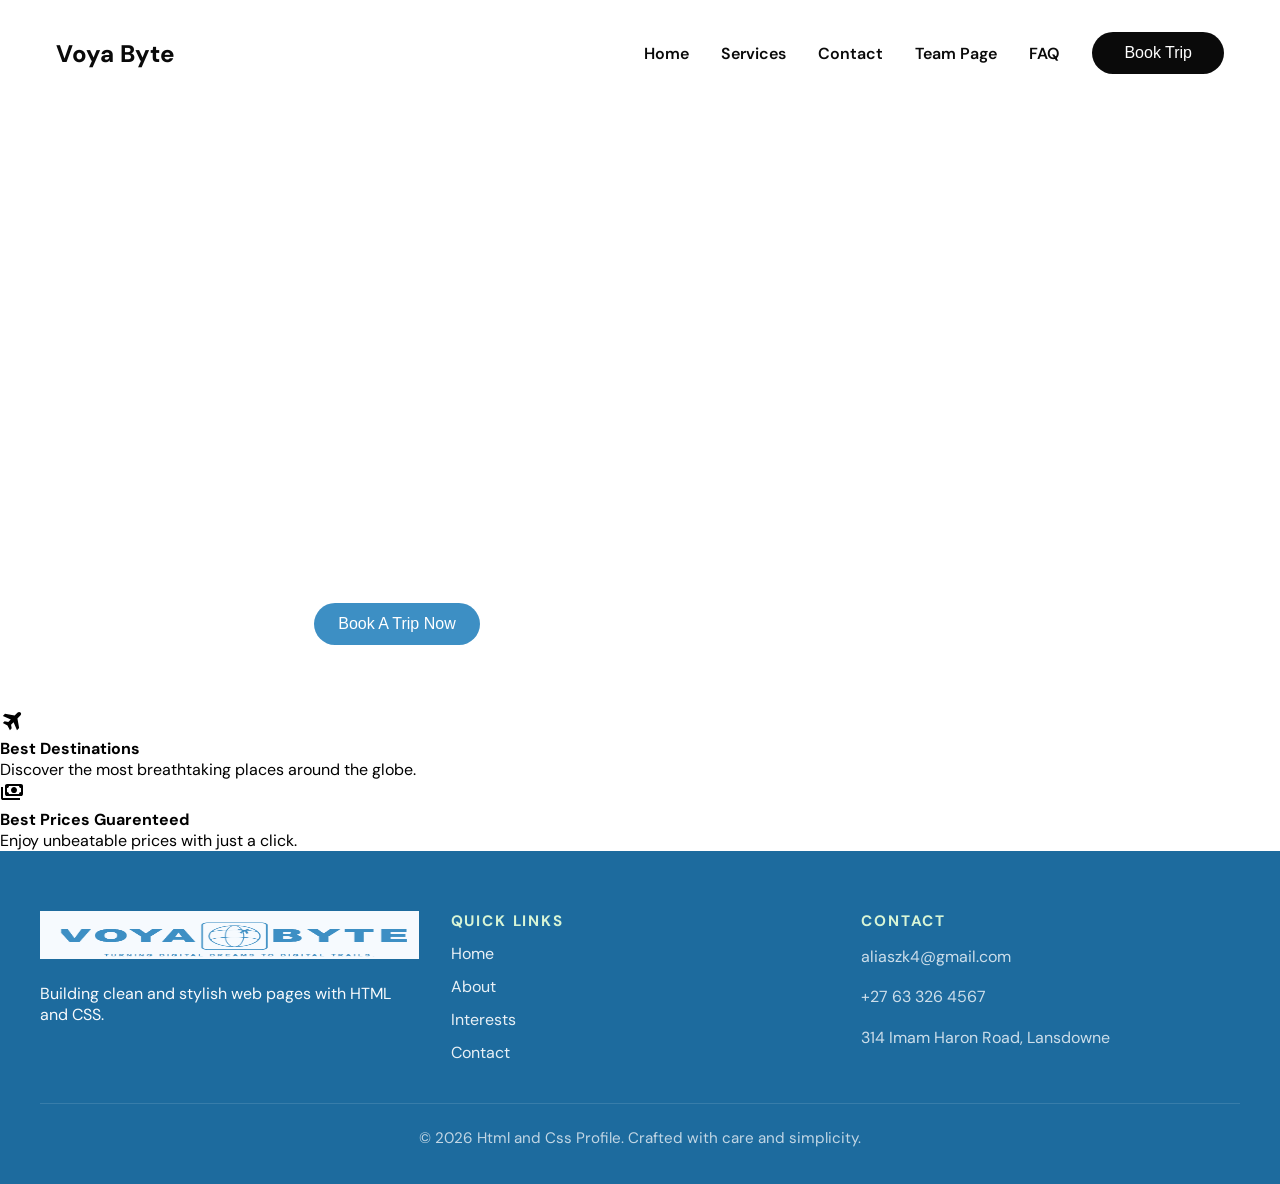
<file: Documents/example/home.html>
<!doctype html>
<html lang="en">
  <head>
    <meta charset="UTF-8" />
    <meta name="viewport" content="width=device-width, initial-scale=1.0" />
    <link
      rel="stylesheet"
      href="https://fonts.googleapis.com/css2?family=Material+Symbols+Outlined"
    />
    <link rel="stylesheet" href="style.css" />
    <title>Html, CSS and Javascript Project</title>
    <link
      rel="icon"
      type="image/png"
      sizes="512x512"
      href="/favicon-512x512.png"
    />
  </head>
  <body>
    <nav>
      <div class="nav_header">
        <div class="nav_logo">
          <a href="#" class="logo"> Voya Byte </a>
        </div>
        <div class="nav_menu_btn" id="menu-btn">
          <span class="material-symbols-outlined">menu</span>
        </div>
      </div>

      <ul class="nav_links" id="nav-links">
        <li><a href="#home">Home</a></li>
        <li><a href="#Services">Services</a></li>
        <li><a href="#Contact">Contact</a></li>
        <li><a href="#team_page">Team Page</a></li>
        <li><a href="#FAQ">FAQ</a></li>
        <li><a href="#">Book Trip</a></li>
      </ul>

      <div class="nav_btns">
        <button class="btn">Book Trip</button>
      </div>
    </nav>

    <!-- <header id="home">
      <div class="header-container">
        <div class="header-content">
          <p>Elevate Your Travel Journey</p>
          <h1>Experience The Magic of Flight</h1>
          <div class="header-btns">
            <button class="btn">Book A Trip Now</button>
          </div>
        </div>
      </div>
    </header> -->
    <!-- HERO SECTION -->
    <header id="home">
      <div class="hero-overlay"></div>

      <div class="header-container">
        <div class="header-content">
          <p class="hero-tagline">Elevate Your Travel Journey</p>

          <h1>
            Dream.<br />
            Explore.<br />
            Discover.
          </h1>

          <p class="hero-description">
            Discover breathtaking destinations, unforgettable adventures, and
            world-class travel experiences tailored just for you.
          </p>

          <div class="header-btns">
            <button class="btn">Book A Trip Now</button>
          </div>
        </div>
      </div>
    </header>
    <main>
      <section>
        <div class="feature-card">
          <svg
            xmlns="http://www.w3.org/2000/svg"
            height="24px"
            viewBox="0 -960 960 960"
            width="24px"
            fill="#000000"
          >
            <path
              d="m397-115-99-184-184-99 71-70 145 25 102-102-317-135 84-86 385 68 124-124q23-23 57-23t57 23q23 23 23 56.5T822-709L697-584l68 384-85 85-136-317-102 102 26 144-71 71Z"
            />
          </svg>
          <div>
            <h4>Best Destinations</h4>
            <p>Discover the most breathtaking places around the globe.</p>
            <p></p>
          </div>
        </div>

        <div class="feature-card">
          <div class="feature-card">
            <svg
              xmlns="http://www.w3.org/2000/svg"
              height="24px"
              viewBox="0 -960 960 960"
              width="24px"
              fill="#000000"
            >
              <path
                d="M560-440q-50 0-85-35t-35-85q0-50 35-85t85-35q50 0 85 35t35 85q0 50-35 85t-85 35ZM280-320q-33 0-56.5-23.5T200-400v-320q0-33 23.5-56.5T280-800h560q33 0 56.5 23.5T920-720v320q0 33-23.5 56.5T840-320H280Zm80-80h400q0-33 23.5-56.5T840-480v-160q-33 0-56.5-23.5T760-720H360q0 33-23.5 56.5T280-640v160q33 0 56.5 23.5T360-400Zm440 240H120q-33 0-56.5-23.5T40-240v-440h80v440h680v80ZM280-400v-320 320Z"
              />
            </svg>
            <div>
              <h4>Best Prices Guarenteed</h4>
              <p>Enjoy unbeatable prices with just a click.</p>
              <p></p>
            </div>
          </div>
        </div>
      </section>
    </main>

    <footer class="site-footer">
      <div class="footer-grid">
        <div class="footer-brand">
          <img
            class="footer-logo"
            src="Screenshot 2026-06-10 152732 - Copy.png"
            alt="Logo"
          />
          <p>Building clean and stylish web pages with HTML and CSS.</p>
        </div>
        <div class="footer-links">
          <h4>Quick Links</h4>
          <a href="#home">Home</a>
          <a href="#about">About</a>
          <a href="#Interests">Interests</a>
          <a href="#contact">Contact</a>
        </div>
        <div class="footer-contact">
          <h4>Contact</h4>
          <p>aliaszk4@gmail.com</p>
          <p>+27 63 326 4567</p>
          <p>314 Imam Haron Road, Lansdowne</p>
        </div>
      </div>
      <div class="footer-bottom">
        <p>© 2026 Html and Css Profile. Crafted with care and simplicity.</p>
      </div>
    </footer>

    <script src="main.js"></script>
  </body>
</html>
</file>
<file: Documents/example/style.css>
@import url("https://fonts.googleapis.com/css2?family=DM+Sans:ital,opsz,wght@0,9..40,100..1000;1,9..40,100..1000&display=swap");

:root {
  --primary-color: #3d8fc4;
  --primary-color-dark: #1d6b9e;
  --text-dark: #0a0a0a;
  --text-light: #737373;
  --extra-light: #f3f4f6;
  --white: #ffffff;
  --max-width: 1200px;
}

* {
  padding: 0;
  margin: 0;
  box-sizing: border-box;
}

html,
body {
  scroll-behavior: smooth; /* FIXED: Changed text string to standard keyword */
}

body {
  font-family: "DM Sans", sans-serif;
  padding-top: 60px; /* FIXED: Prevents content from hiding behind the fixed mobile navbar */
}

/* --- Utilities --- */
.section_container {
  max-width: var(--max-width);
  margin: auto;
  padding: 5rem 1rem;
}

.section_header {
  margin-bottom: 5px;
  font-size: 2.5rem;
  font-weight: 700;
  color: var(--text-dark);
  text-align: center;
}

.section_description {
  max-width: 600px;
  margin-inline: auto;
  color: var(--text-light); /* FIXED: Added missing dashes to CSS variable */
  text-align: center;
}

.btn {
  padding: 0.75rem 1.5rem;
  outline: none;
  border: none;
  font-size: 1rem;
  white-space: nowrap;
  color: var(--white);
  background-color: var(--primary-color);
  border-radius: 5rem;
  transition: 0.3s;
  cursor: pointer;
}

.btn:hover {
  background-color: var(--primary-color-dark);
}

.logo {
  font-size: 1.75rem;
  font-weight: 800;
  color: var(--text-dark);
}

img {
  display: flex;
  width: 100%;
}

a {
  text-decoration: none;
  transition: 0.3s;
}

ul {
  list-style: none;
}

/* --- Navigation Base (Mobile First) --- */
nav {
  position: fixed;
  isolation: isolate; /* FIXED: Typo "isolute" broken stack context */
  top: 0;
  left: 0;
  width: 100%;
  z-index: 99; /* FIXED: Increased z-index to stay above header elements */
}

.nav_header {
  padding: 1rem;
  width: 100%;
  display: flex;
  align-items: center;
  justify-content: space-between;
  background-color: var(--primary-color);
  position: relative;
  z-index: 101; /* Keeps header controls over sliding panel */
}

.nav_logo .logo {
  font-size: 1.5rem;
  color: var(--white);
}

.nav_menu_btn {
  font-size: 2rem;
  color: var(--white);
  cursor: pointer;
}

.material-symbols-outlined {
  font-size: 2rem;
  line-height: 1;
  display: block;
}

.nav_links {
  position: absolute;
  top: 0; /* FIXED: Replaced bottom:0 to anchor panel animation accurately */
  left: 0;
  width: 100%;
  padding: 5rem 2rem 2rem 2rem; /* Added upper padding so items aren't hidden by header */
  display: flex;
  align-items: center;
  justify-content: center;
  flex-direction: column;
  gap: 2rem;
  background-color: var(--primary-color);
  transform: translateY(
    -100%
  ); /* FIXED: Hidden off-screen upwards by default */
  transition: transform 0.4s ease-in-out;
  z-index: 100;
}

.nav_links.open {
  transform: translateY(
    0
  ); /* FIXED: Drops down smoothly into view when active */
}

.nav_links a {
  font-weight: 600;
  color: var(--white);
  white-space: nowrap;
}

.nav_links a:hover {
  color: var(--text-dark);
}

.nav_btns {
  display: none;
}

/* --- Underline Hover Effects --- */
nav ul li {
  display: block;
  cursor: pointer;
  position: relative;
}

nav ul li::after {
  content: "";
  width: 0;
  height: 3px;
  background: var(--primary-color-dark);
  position: absolute;
  left: 0;
  bottom: -5px; /* FIXED: Lifted up slightly so line is visible */
  transition: 0.3s ease;
}

nav ul li:hover::after {
  width: 100%;
}

/* --- Hero Header Section --- */
header {
  position: relative;
  isolation: isolate;
}

header::before {
  position: absolute;
  content: "";
  height: 100%;
  width: calc(100% - 2rem);
  top: 50%;
  left: 50%;
  transform: translate(-50%, -50%); /* FIXED: Added missing comma separation */
  background-size: cover; /* FIXED: Changed background property value split */
  background-position: center;
  background-repeat: no-repeat;
  border-radius: 3rem;
  z-index: -1;
}

#home {
  background-image: url("https://i.ibb.co/YMvwLRj/Abstract-Of-World-Network-Background.jpg");
  filter: blur(0.5px);
  background-size: cover;
  background-position: center;
  background-repeat: no-repeat;
  min-height: 60vh;
  display: flex;
  justify-content: center;
  align-items: center;
  text-align: center;
}

.header-content {
  color: rgb(
    11,
    11,
    11
  ); /* FIXED: Swapped to white readability contrast over the image hero */
  padding: 2rem;
  /* background-color: rgba( 0, 0, 0, 0.4); Added a clean overlay backdrop text readability protection */
  border-radius: 15px;
}

.header-content p {
  font-size: 1.2rem;
  margin-bottom: 0.5rem;
  text-transform: uppercase;
  letter-spacing: 2px;
}

.header-content h1 {
  font-size: 2.5rem;
  margin-bottom: 1.5rem;
}

.hero-overlay {
  position: absolute;
  inset: 0;

  /* background: rgba(0, 0, 0, 0.45); */
}

.header-container {
  width: 100%;
  max-width: var(--max-width);
  margin: auto;
  padding: 2rem;
}

.header-content {
  position: relative;
  z-index: 2;

  max-width: 650px;
}

.hero-tagline {
  color: white;
  text-transform: uppercase;

  letter-spacing: 4px;

  margin-bottom: 1rem;

  font-size: 1rem;
}

.header-content h1 {
  color: white;

  font-size: 5rem;

  line-height: 1.1;

  margin-bottom: 1.5rem;

  font-weight: 800;
}

.hero-description {
  color: white;
  font-size: larger;
  font-size: 1.1rem;

  line-height: 1.8;

  margin-bottom: 2rem;
}

/* --- Desktop Responsiveness (Min Width 769px) --- */
@media (min-width: 769px) {
  body {
    padding-top: 0; /* Clear mobile margin padding spacer */
  }

  nav {
    position: static;
    padding: 2rem 1rem;
    max-width: var(--max-width);
    margin-inline: auto;
    display: flex;
    align-items: center;
    justify-content: space-between;
    gap: 2rem;
  }

  .nav_header {
    flex: initial;
    padding: 0;
    background-color: transparent;
  }

  .nav_logo .logo {
    color: var(--text-dark);
  }

  .nav_menu_btn {
    display: none;
  }

  .nav_links {
    position: static;
    width: fit-content;
    padding: 0;
    flex-direction: row;
    background-color: transparent;
    transform: none !important; /* Forces normal positioning reset */
  }

  .nav_links a {
    color: var(--text-dark);
  }

  .nav_links a:hover {
    color: var(--primary-color);
  }

  nav ul li::after {
    background: var(--primary-color); /* Matches hover color scheme rules */
  }

  .nav_links li:last-child {
    display: none; /* Hides duplicate link handled by button layout container */
  }

  .nav_btns {
    display: flex;
    justify-content: flex-end;
  }

  .nav_btns button {
    padding: 0.75rem 2rem;
    background-color: var(--text-dark);
    color: var(--white);
  }
}
.site-footer {
  background: var(--primary-color-dark);
  color: #f8fafc;
  padding: 60px 24px 36px;
}

.footer-grid {
  display: grid;
  grid-template-columns: repeat(3, minmax(0, 1fr));
  gap: 32px;
  max-width: 1200px;
  margin: 0 auto;
}

.footer-brand,
.footer-links,
.footer-contact {
  display: flex;
  flex-direction: column;
  gap: 12px;
}

.footer-logo {
  display: inline-block;
  width: auto;
  height: 3rem;
  margin-bottom: 12px;
  filter: none;
}

.footer-links h4,
.footer-contact h4 {
  margin: 0;
  color: #d8f5d6;
  text-transform: uppercase;
  letter-spacing: 0.12em;
  font-size: 0.95rem;
}

.footer-links a {
  color: rgba(255, 255, 255, 0.9);
  text-decoration: none;
  transition: color 0.25s ease;
}

.footer-links a:hover {
  color: #fff;
}

.footer-contact p {
  margin: 0;
  color: rgba(248, 250, 252, 0.8);
  line-height: 1.8;
}

.footer-bottom {
  max-width: 1200px;
  margin: 40px auto 0;
  padding-top: 24px;
  border-top: 1px solid rgba(255, 255, 255, 0.12);
  text-align: center;
  color: rgba(248, 250, 252, 0.75);
  font-size: 0.95rem;
}
</file>
